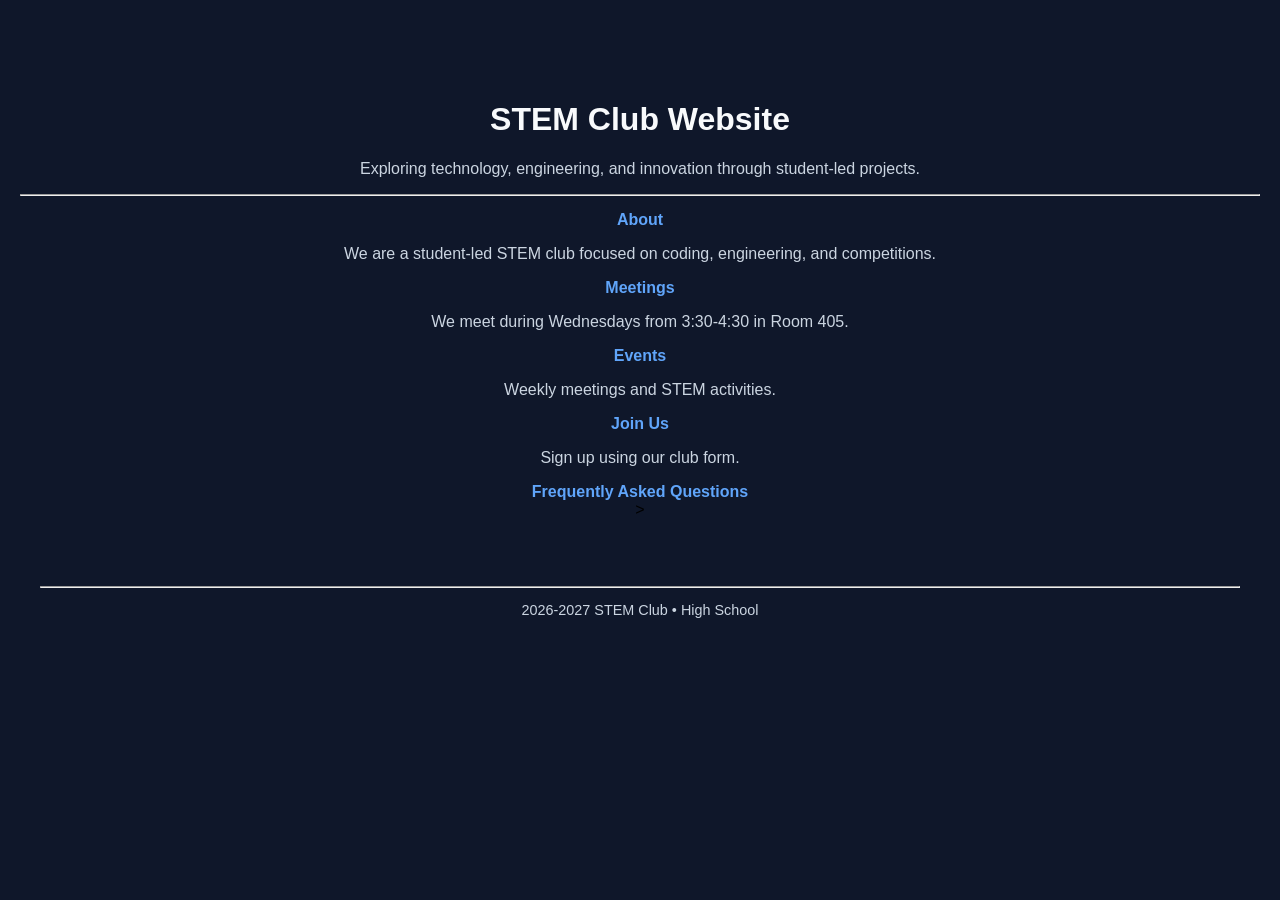
<file: index.html>
<!DOCTYPE html>
<html lang="en">
<head>
    <meta charset="UTF-8">
    <meta name="viewport" content="width=device-width, initial-scale=1.0">
    <link rel="stylesheet" href="styles.css" type="text/css">
    <title>STEM Club</title>
</head>
<!--- #2563EB-->
<body>

    <header class="hero">
        <h1>STEM Club Website</h1>
        <p>Exploring technology, engineering, and innovation through student-led projects.</p>

    <hr>

    <nav>
        <div class="nav-item">
        <a href="about.html">About</a>
        <p>We are a student-led STEM club focused on coding, engineering, and competitions.</p>
        </div>

        <div class="nav-item">
        <a href="meetings.html">Meetings</a>
        <p>We meet during Wednesdays from 3:30-4:30 in Room 405. </p>
        </div>

        <div class="nav-item">
        <a href="events.html">Events</a>
        <p>Weekly meetings and STEM activities.</p>
        </div>

        <div class="nav-item">
        <a href="contact.html">Join Us</a>
        <p>Sign up using our club form.</p>
        </div>

        <div class="nav-item">
        <a href="faq.html">Frequently Asked Questions</a>
        </div>

    </nav>    

<!-- Save for later:     <section>
        <h3> Board Members </h3>
        <p> The board members for the 2026-2027 term are as follows.</p>
        <ul>
            <li> John Verzosa | Senior | President</li>
            <li> Wan Ting Xue | Junior | Vice President</li>
        </ul>
    </section>   &copy; 2026-2027 STEM Club • Frank Sinatra School of the Arts High School -->>
    <footer>
        <hr>
        <p> 2026-2027 STEM Club • High School</p>
    </footer>
</body>
</html>
</file>
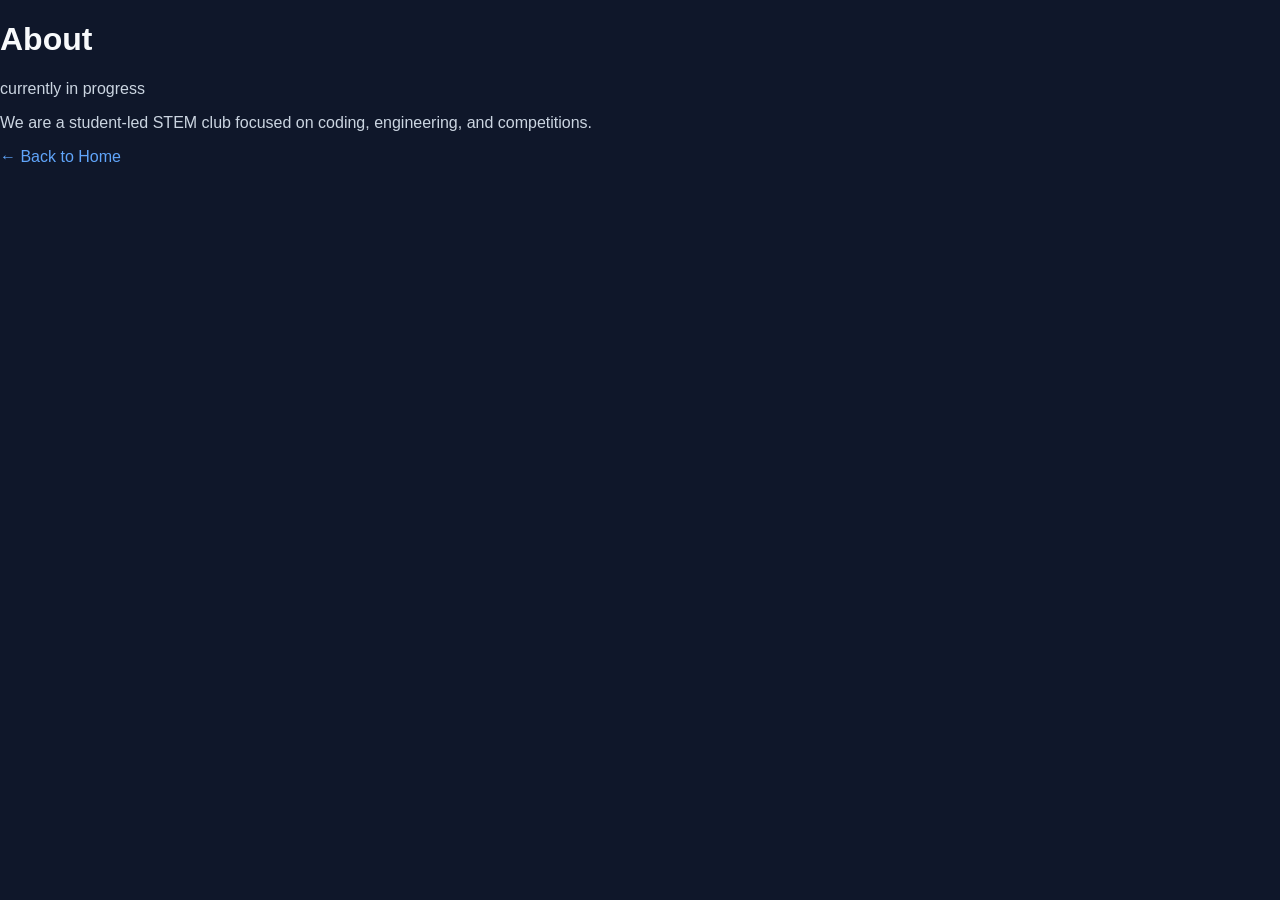
<file: about.html>
<!DOCTYPE html>
<html lang=""en">
<head> 
    <meta charset="UTF-8">
    <title> About </title> 
    <meta name="viewport" content="width=device-width, initial-scale=1.0">
    <link rel="stylesheet" href="styles.css">
</head>
<body>
    <h1> About </h1>
    <p> currently in progress </p>
    <p>We are a student-led STEM club focused on coding, engineering, and competitions.</p>
    <a href="index.html">← Back to Home</a>

</body>
</file>
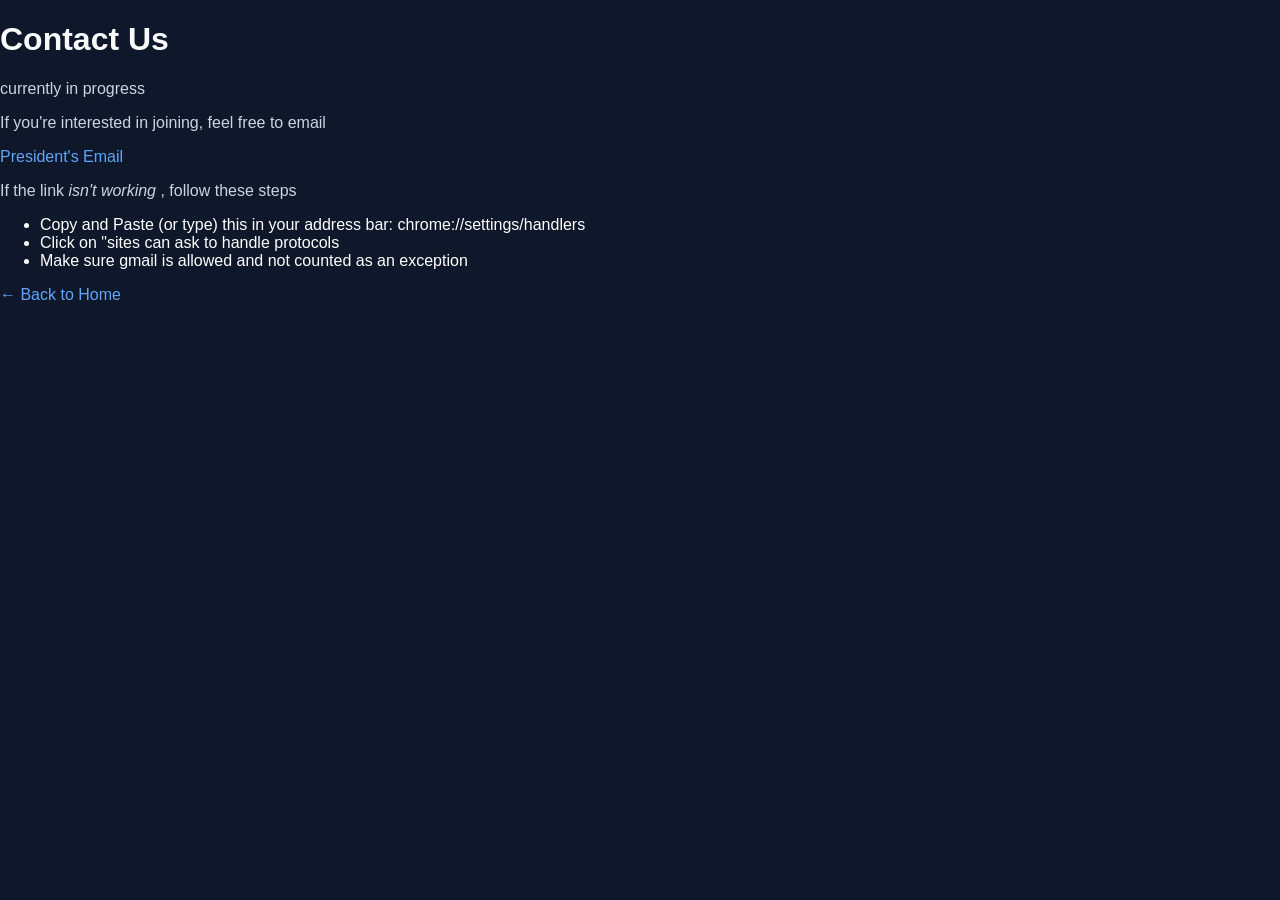
<file: contact.html>
<!DOCTYPE html>
<html lang=""en">
<head> 
    <meta charset="UTF-8">    
    <title> Contact Us </title> 
    <meta name="viewport" content="width=device-width, initial-scale=1.0">
    <link rel="stylesheet" href="styles.css">
</head>
<body>
    <h1> Contact Us </h1>
    <p> currently in progress </p>
    <p> If you're interested in joining, feel free to email</p>
    <a href="mailto:johnverzosa28@gmail.com"> President's Email </a>
    <p> If the link <em>isn't working </em>, follow these steps </p>
    <ul>
        <li> Copy and Paste (or type) this in your address bar: chrome://settings/handlers</li>
        <li> Click on "sites can ask to handle protocols </li>
        <li> Make sure gmail is allowed and not counted as an exception</li>
    </ul>
    <a href="index.html">← Back to Home</a>

</body>
</file>
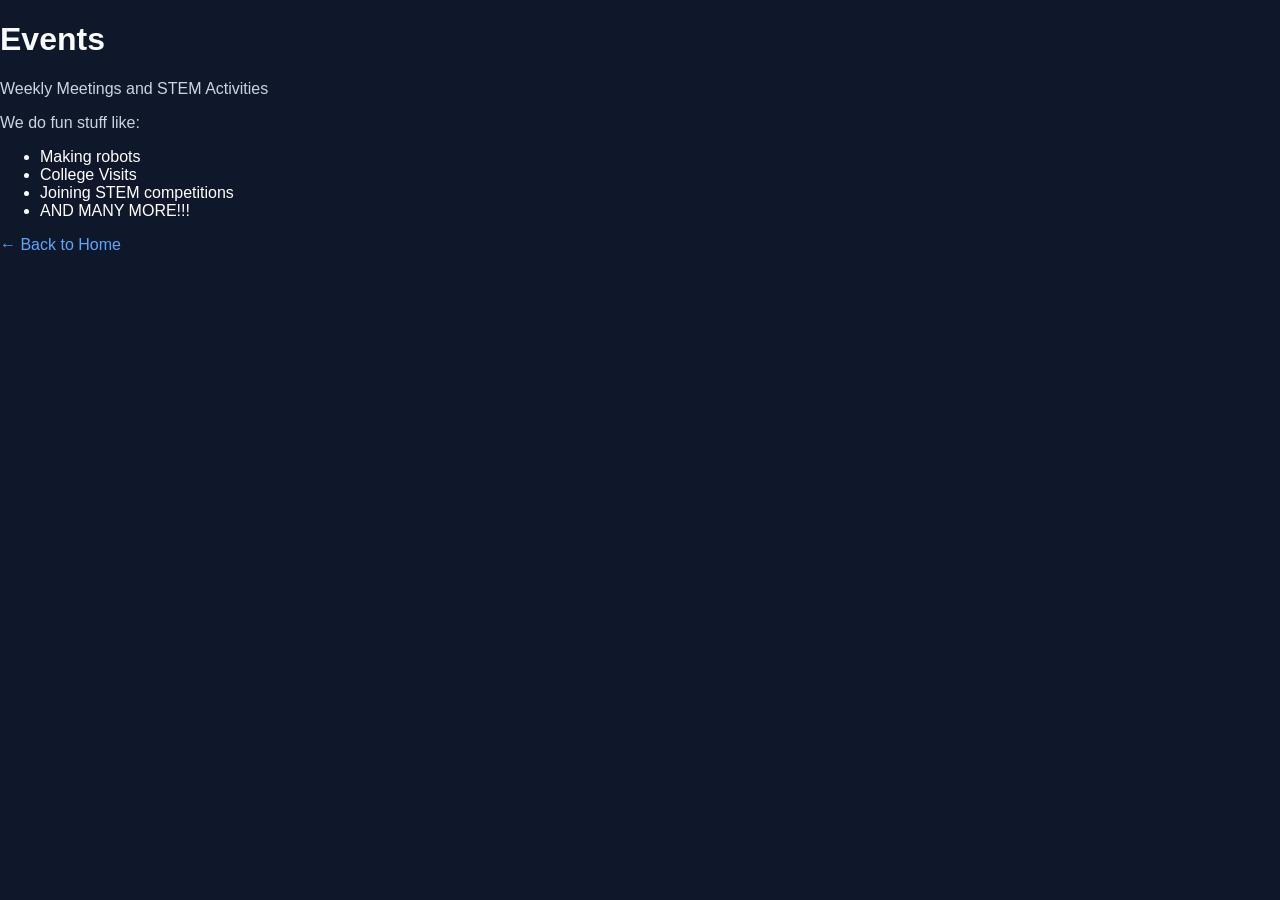
<file: events.html>
<!DOCTYPE html>
<html lang=""en">
<head> 
    <meta charset="UTF-8">
    <title> Events </title> 
    <meta name="viewport" content="width=device-width, initial-scale=1.0">
    <link rel="stylesheet" href="styles.css">
</head>
<body>
    <h1> Events </h1>
    <p> Weekly Meetings and STEM Activities</p>
    <p> We do fun stuff like:</p>
    <ul>
        <li> Making robots</li>
        <li> College Visits</li>
        <li> Joining STEM competitions</li>
        <li> AND MANY MORE!!! </li>
    </ul>
    <a href="index.html">← Back to Home</a>

</body>
</file>
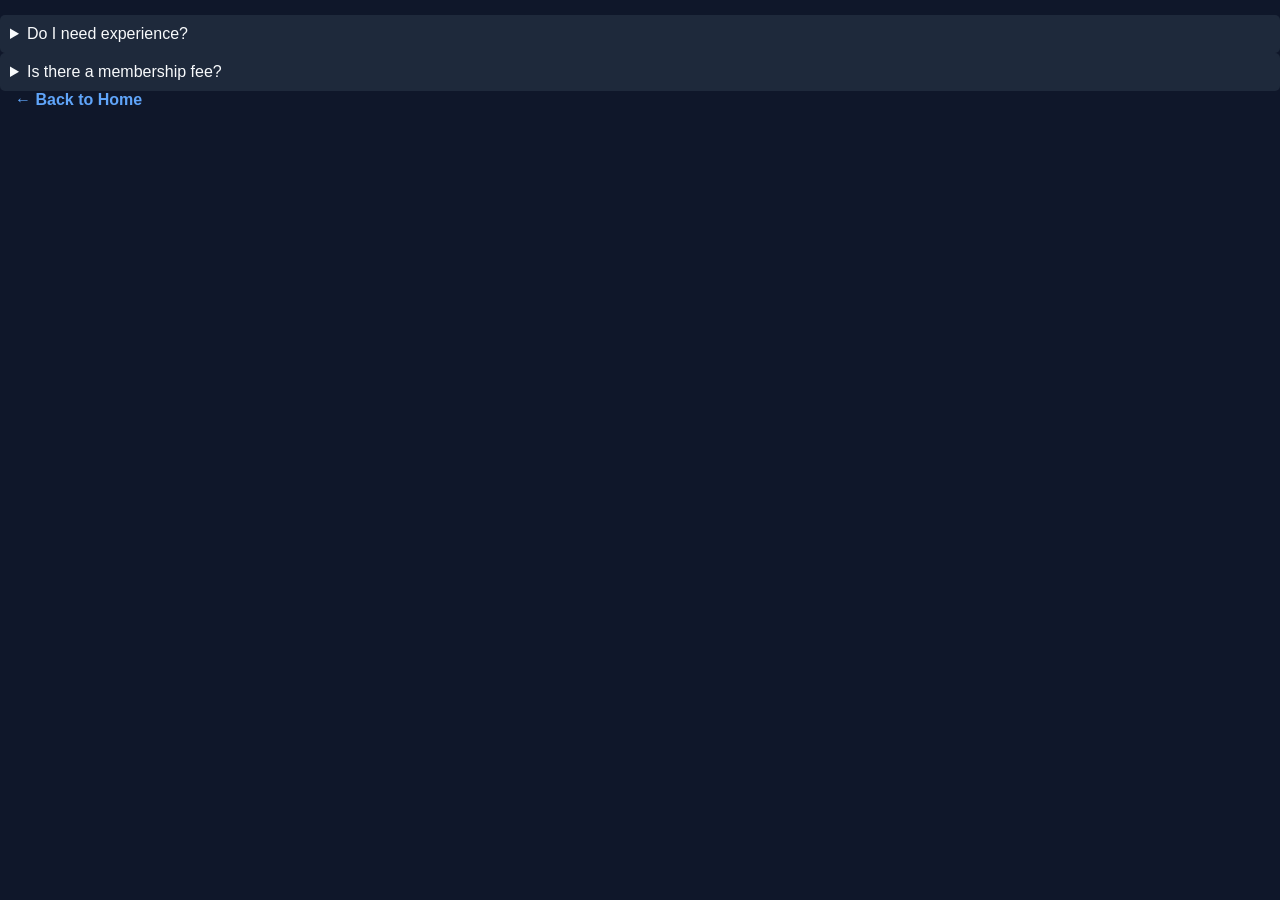
<file: faq.html>
<!DOCTYPE html>
<html lang=""en">
<head>
    <meta charset="UTF-8">
    <title>STEM Club</title>
    <meta name="viewport" content="width=device-width, initial-scale=1.0">
    <link rel="stylesheet" href="styles.css">
</head>

<body>
    <nav>
        <details>
        <summary>Do I need experience?</summary>
        <p>No! Beginners are welcome.</p>
        </details>
        <details>
        <summary>Is there a membership fee?</summary>
        <p>No, unlike other clubs, there is no membership fee for joining. All we ask is your frequent participation in joining our activities.</p>
        </details>

    <a href="index.html">← Back to Home</a>

</body>
</html>
</file>
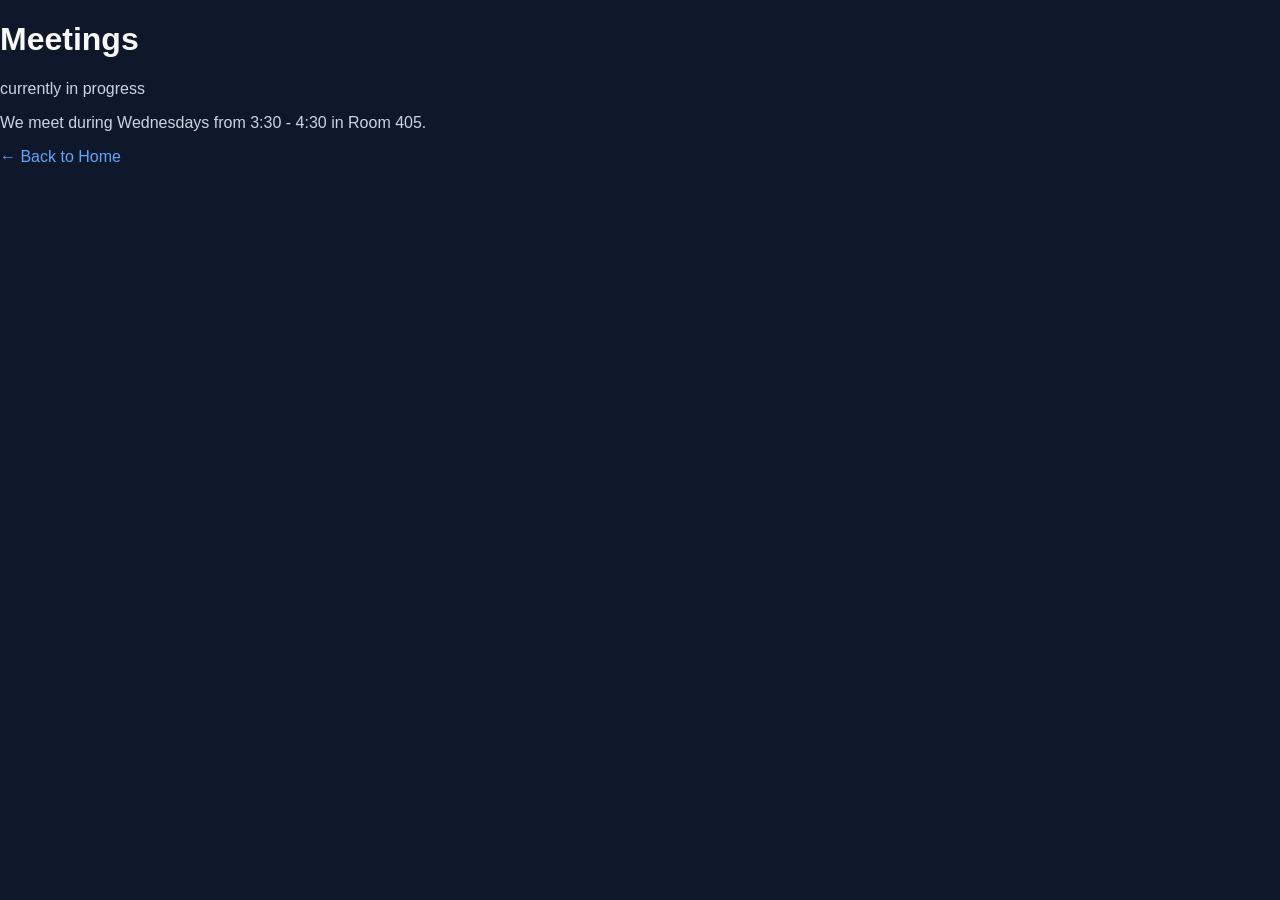
<file: meetings.html>
<!DOCTYPE html>
<html lang=""en">
<head> 
    <meta charset="UTF-8">
    <title> Meetings </title> 
    <meta name="viewport" content="width=device-width, initial-scale=1.0">
    <link rel="stylesheet" href="styles.css">
</head>
<body>
    <h1> Meetings </h1>
    <p> currently in progress </p>
    <p>We meet during Wednesdays from 3:30 - 4:30 in Room 405. </p>

    <a href="index.html">← Back to Home</a>

</body>
</file>
<file: styles.css>
.hero {
    text-align:center;
    padding:80px 20px;
}

body {
    background-color: #0F172A;
    font-family: Arial, sans-serif;
    margin: 0;
    padding: 0;
}
h1, h2, h3, h4, h5, h6 {
    color: #F8FAFC
}
nav{
    margin-top:15px;
}

nav a{
    margin:0 15px;
    font-weight:bold;
}

p{
    color: #CBD5E1
}

ul { color: #2563EB}

li { color: white}
a:link {
    color: #60A5FA;
    text-decoration: none;
}
a:visited {
    color: #A78BFA;
    text-decoration: none;
}
a:hover {
    color: #22D3EE;
    text-decoration: underline;
}
details {
    background-color: #1E293B;
    color: #F8FAFC;
    padding: 10px;
    border-radius: 5px;
}
footer {
    text-align: center;
    padding: 20px;
    color: #94A3B8;
    margin-top: 40px;
    font-size: 0.9rem;
}
.home-button {
    display: inline-block;
    background-color: #2563EB;
    color: white;
    padding: 10px 18px;
    border-radius: 8px;
    text-decoration: none;
    font-weight: bold;
    margin: 20px;
}

.home-button:hover {
    background-color: #3B82F6;
    text-decoration: none;
}
</file>
